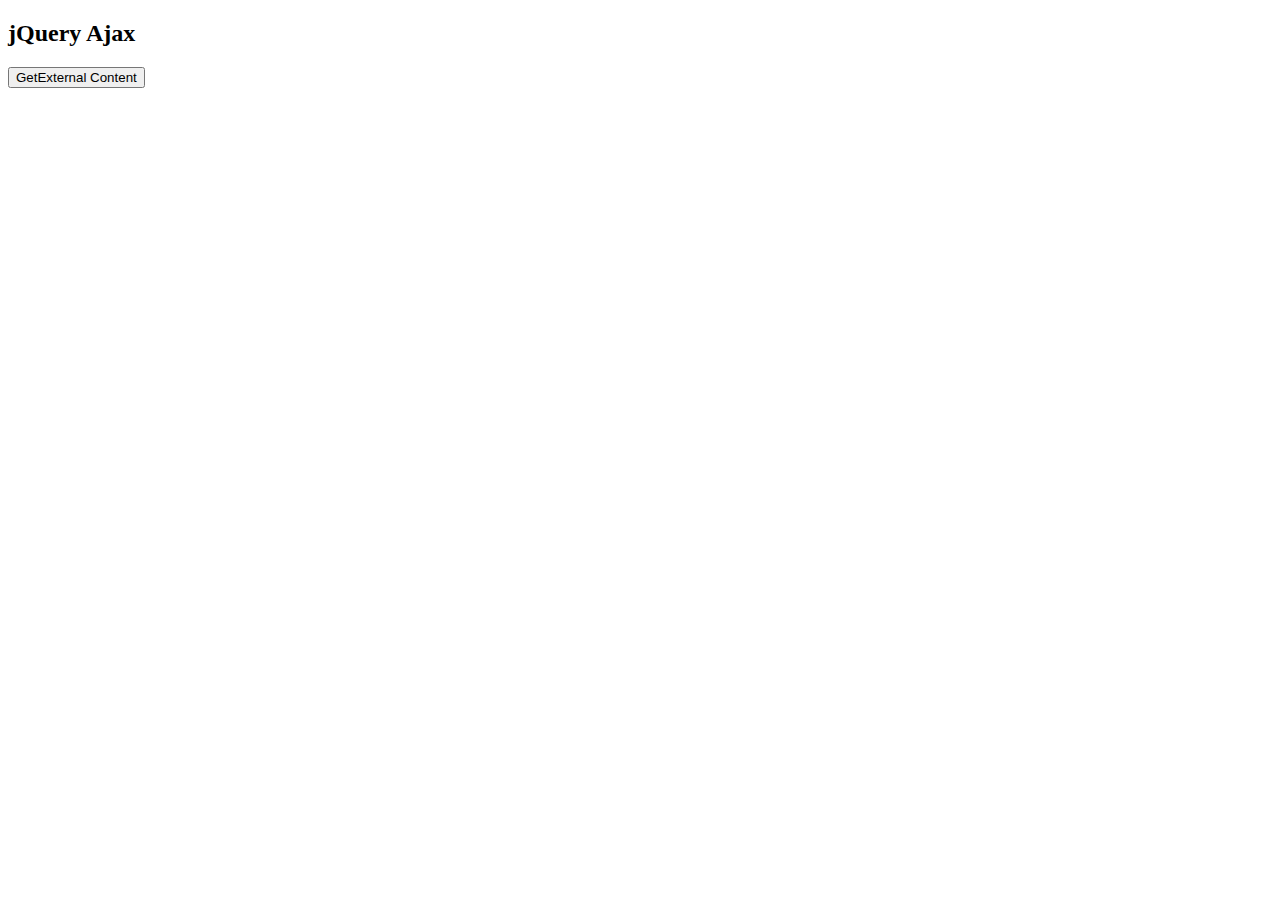
<file: ajaxtest.html>
<!doctype html>
<html lang="en">
 <head>
  <meta charset="UTF-8">
  <meta name="Generator" content="EditPlus®">
  <meta name="Author" content="">
  <meta name="Keywords" content="">
  <meta name="Description" content="">
  <title>Document</title>
	 <script src = "jquery.js" type = "text/javascript"></script>
	 <script>
	 $(function(){
		$('#button').click(function(){
			$.ajax({url:"test.txt",success:function(result){
				$('#div1').html(result);
			}});
		});
	 })
	 </script>
 </head>
 <body>
  <div id = "div1">

  <h2>jQuery Ajax</h2>
  <button id = "button">GetExternal Content</button>
 </body>
</html>
</file>
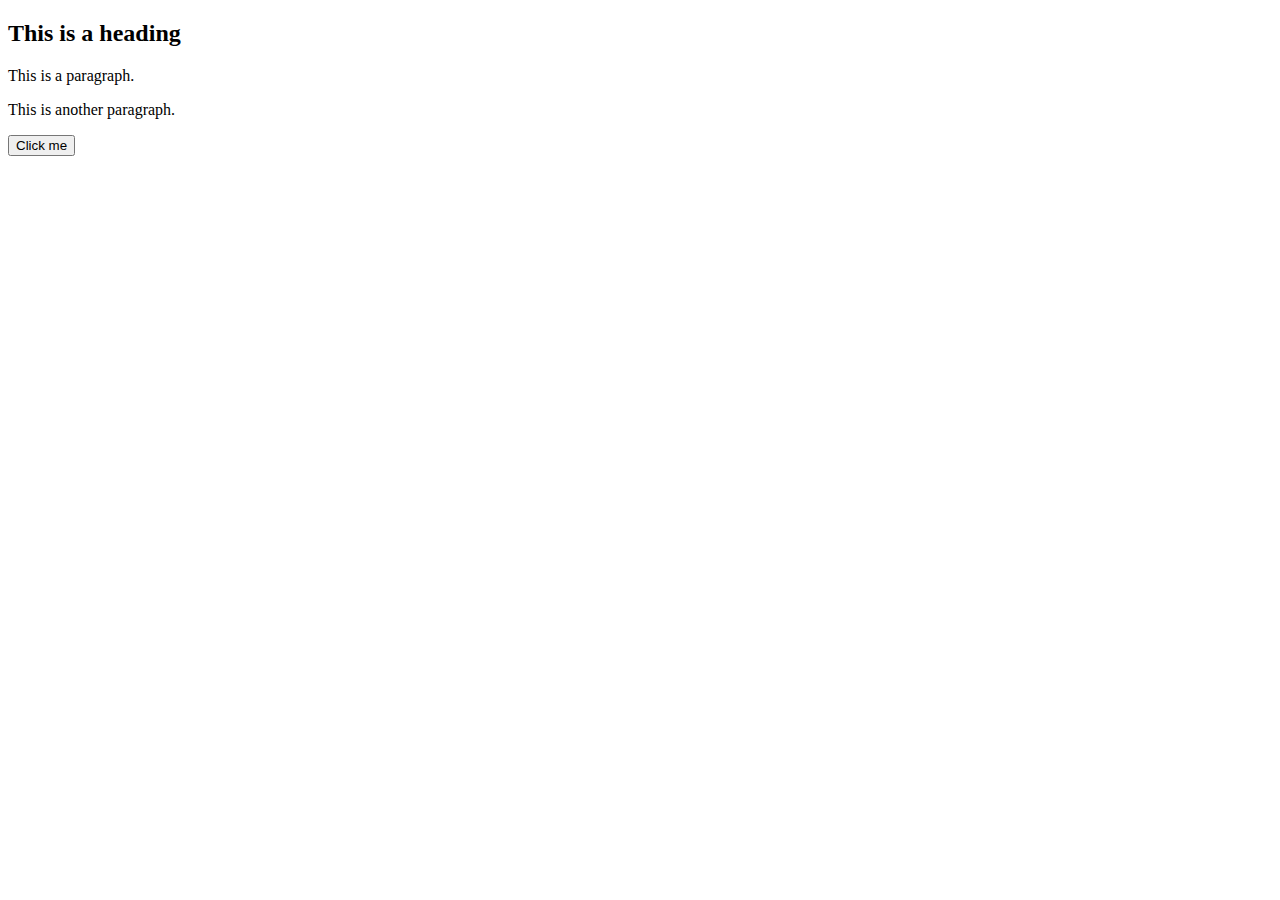
<file: droppable.html>
<!DOCTYPE html>
<html>
<head>
<script src="http://ajax.googleapis.com/ajax/libs/jquery/1.11.1/jquery.min.js"></script>
<script>
$(document).ready(function(){
  $("button").click(function(){
    $("p").hide();
  });
});
</script>
</head>

<body>
<h2>This is a heading</h2>
<p>This is a paragraph.</p>
<p>This is another paragraph.</p>
<button>Click me</button>
</body>
</html>
</file>
